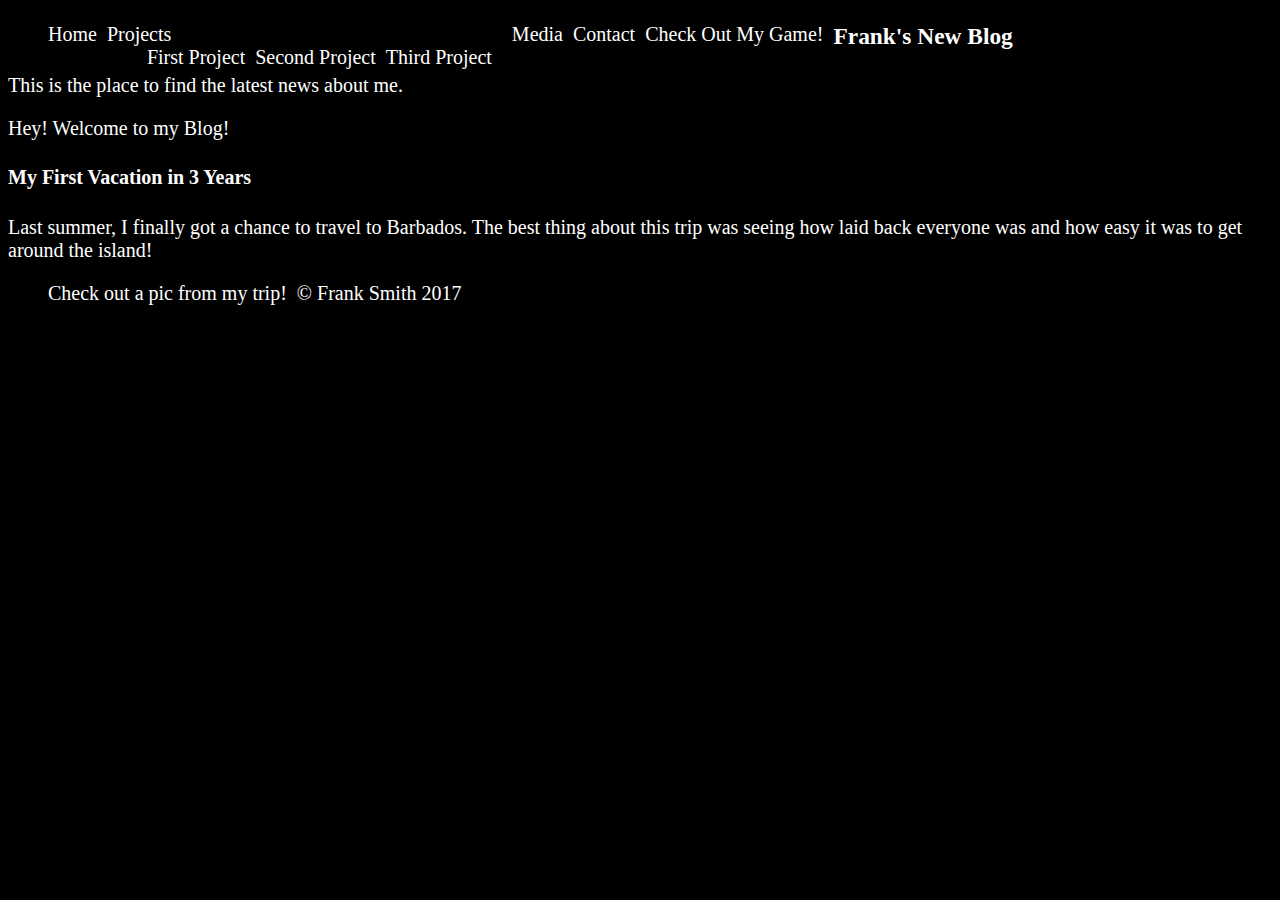
<file: blog/index.html>
<!DOCTYPE html>
<html lang="en">
<head>
  <meta charset="UTF-8">
  <meta name="viewport" content="width=device-width, initial-scale=1.0">
  <meta http-equiv="X-UA-Compatible" content="ie=edge">
  <title>Welcome to Frank's Blog</title>
  <link rel="stylesheet" href="../style.css">
</head>
<body>
  <style>
    body {
    background-image: url("http://barbados.org/images/welcome-to-barbados.jpg");
    background-size: cover;
    font-size: 20px;
    color: white;
  }

  </style>

  <div class="navigation" id="navbar">
    <ul>
      <li><a href="/">Home</a></li>
      <li><a href="/projects">Projects</a>
        <ul class="dropdown">
          <li><a href="#">First Project</a></li>
          <li><a href="#">Second Project</a></li>
          <li><a href="#">Third Project</a></li>
        </ul>
      </li>
      <li><a href="/media">Media</a></li>
      <li><a href="../contact">Contact</a></li>
      <li><a href="../TicTac">Check Out My Game!</a></li>
    </ul>
  </div>


  <div id="header"></div>
    <h3>Frank's New Blog</h3>
    <p>This is the place to find the latest news about me.</p>
  </div>


<div id="container">
  <div id="content">
    <span class="blog_post">Hey! Welcome to my Blog!</span>

  <div class="blog_post">
      <h4>My First Vacation in 3 Years</h4>
      <p>Last summer, I finally got a chance to travel to Barbados. The best thing about this trip was seeing how laid back everyone was and how easy it was to get around the island!</p>

  </div>


    <ul>
      <li><a href="https://www.instagram.com/p/BUpr61jBDIh/?taken-by=knarf56">Check out a pic from my trip!</a></li>
    </ul>


  <div id="footer">
    <p>&copy Frank Smith 2017</p>
  </div>

</body>
</html>
</file>
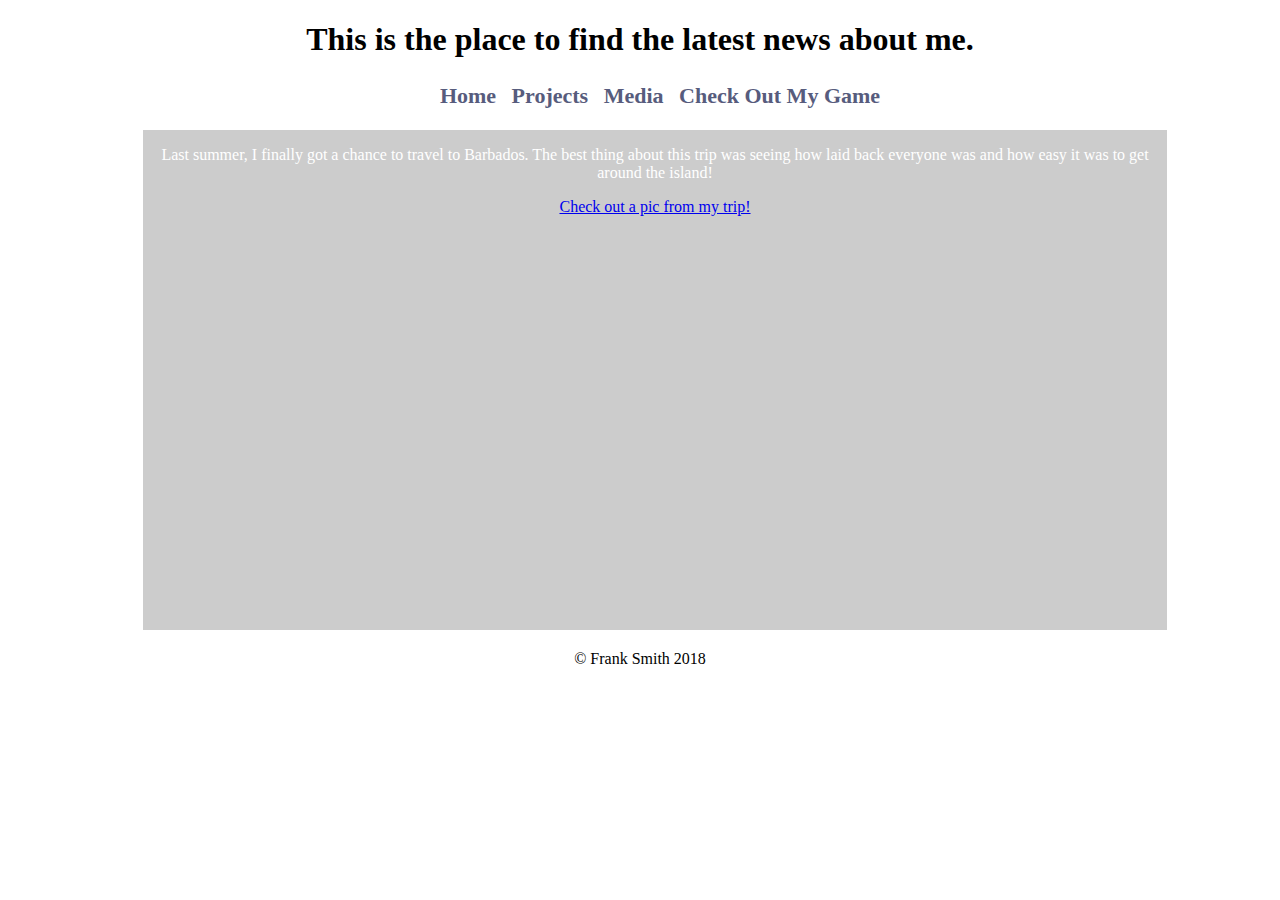
<file: blog2/index.html>
<!DOCTYPE html>
<html lang="en">
  <head>
    <meta charset="utf-8">
  <meta http-equiv="X-UA-Compatible" content="IE=edge,chrome=1">
  <title>Frank Smith's Blog</title>
  <meta name="description" content="">
  <meta name="author" content="">
  <meta name="viewport" content="width=device-width; initial-scale=1.0">
  <link rel="shortcut icon" href="/favicon.ico">
  <link rel="apple-touch-icon" href="/apple-touch-icon.png">
  <link rel="stylesheet" href="style.css" />
  </head>
  <body>

<div id="wrapper">
  <header id="header">
    <h1>This is the place to find the latest news about me.</h1>
    <nav class="navigation">
      <ul>
        <li><a href="../">Home</a></li>
        <li><a href="../Projects">Projects</a></li>
        <li><a href="../Media">Media</a></li>
        <li><a href="../TicTac">Check Out My Game</a></li>
      </ul>
    </nav>
  </header>

    <div id="content" class="clearfix">
      <section id="left-sidebar">
        <p>Last summer, I finally got a chance to travel to Barbados. The best thing about this trip was seeing how laid back everyone was and how easy it was to get around the island!</p>

          <li><a href="https://www.instagram.com/p/BUpr61jBDIh/?taken-by=knarf56">Check out a pic from my trip!</a></li>

      </section>
    </div>


    <footer>
      <p>&copy Frank Smith 2018</p>
    </footer>
  </div>
</body>
</html>
</file>
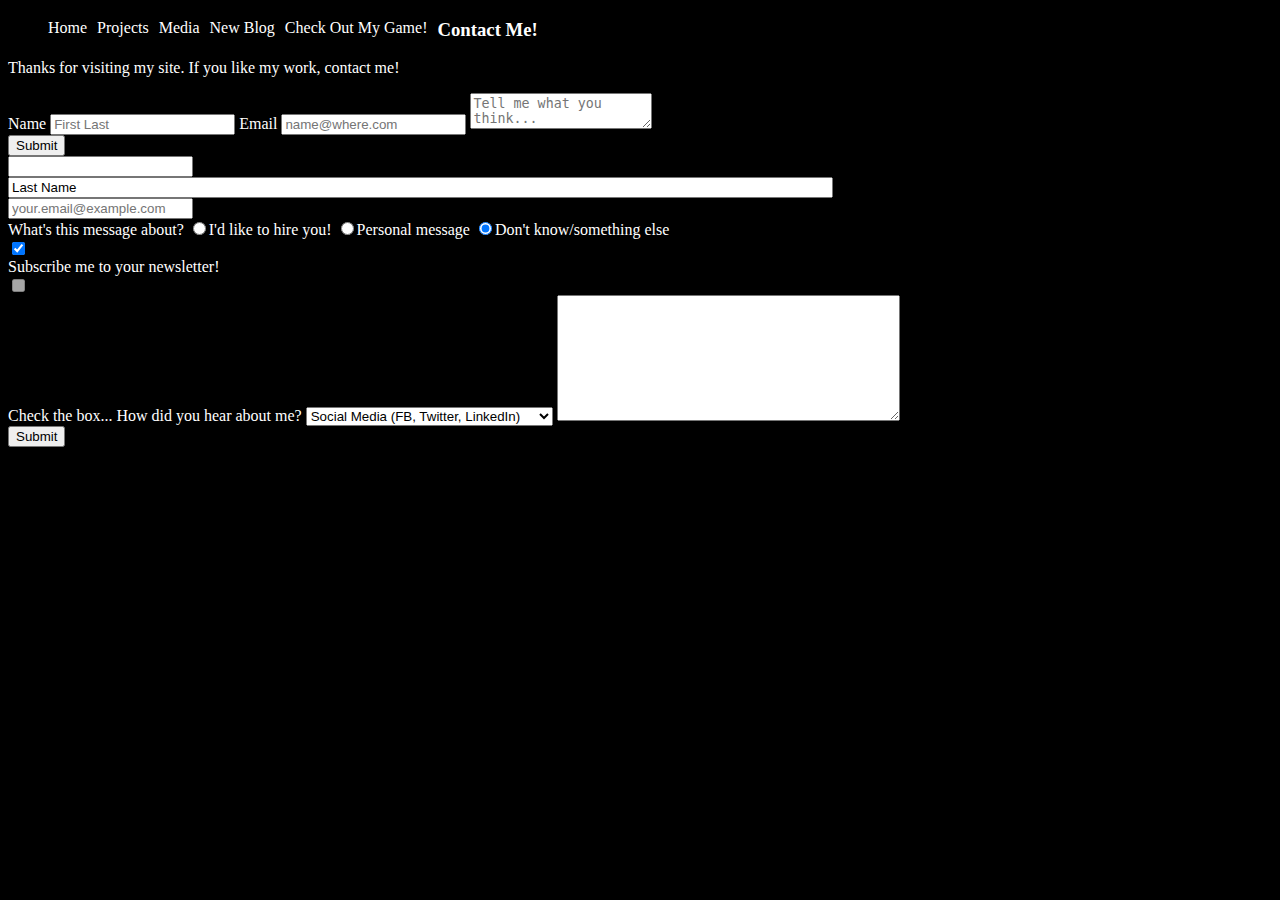
<file: contact/index.html>
<!DOCTYPE html>
<html lang="en">
<head>
  <meta charset="UTF-8">
  <title>Frank Smith | Contact Page</title>
  <link type="text/css" rel="stylesheet" href="../style.css"/>

  <style>
    input {
      display: block;
    }

    label input {
      display: inline;
    }

  </style>

</head>

<body>
  <div>
    <ul id="navbar">
      <li><a href="/">Home</a></li>
      <li><a href="/projects">Projects</a></li>
      <li><a href="/media">Media</a></li>
      <li><a href="../blog2">New Blog</a></li>
      <li><a href="../TicTac">Check Out My Game!</a></li>
    </ul>
  </div>

  <div class="header">
    <h3>Contact Me!</h3>
    <p>Thanks for visiting my site. If you like my work, contact me!</p>
  </div>

  <form action="//formspree.io/your.email@example.com" method="POST">
    <label>
      Name
      <input type="text" name="name" placeholder="First Last">
    </label>

    <label>
      Email
      <input type="email" name="email" placeholder="name@where.com">
    </label>

    <textarea placeholder="Tell me what you think..." name="message"></textarea>

    <input type="SUBMIT">
  </form>



  <form action="//formspree.io/knarf56@gmail.com" method="POST">


  <input type= name="color" >
  <input type="text" name="lastname" value="Last Name" size="100">
  <input type="email" name="userEmail" placeholder="your.email@example.com">

  <label>What's this message about?
    <input type="radio" name="subject" value="professional" checked><span>I'd like to hire you!</span>
    <input type="radio" name="subject" value="personal" checked><span>Personal message</span>
    <input type="radio" name="subject" value="other" checked><span>Don't know/something else</span>
  </label>

  <input type="checkbox" name="optin" value="trusting" checked>Subscribe me to your newsletter!
  <input type="checkbox" name="optout" value="skeptical" disabled>Check the box...

  <label for="marketing">How did you hear about me?</label>
  <select name="marketing">
    <optgroup label="Online">
      <option value="social">Social Media (FB, Twitter, LinkedIn)</option>
      <option value="github">Online Portfolio (GitHub)</option>
      <option value="search">Search Engine</option>
      <option value="email">Email</option>
    </optgroup>
    <optgroup label="In-Person">
      <option value="networking">We met at a networking event</option>
      <option value="referral">Personal referral</option>
      <option value="random">We met somewhere else</option>
    </optgroup>
    <option value="other">Other</option>
  </select>

  <textarea name="user_message" rows="8" cols="40"></textarea>
  <input type="submit">
</form>
  </form>

</body>
</html>
</file>
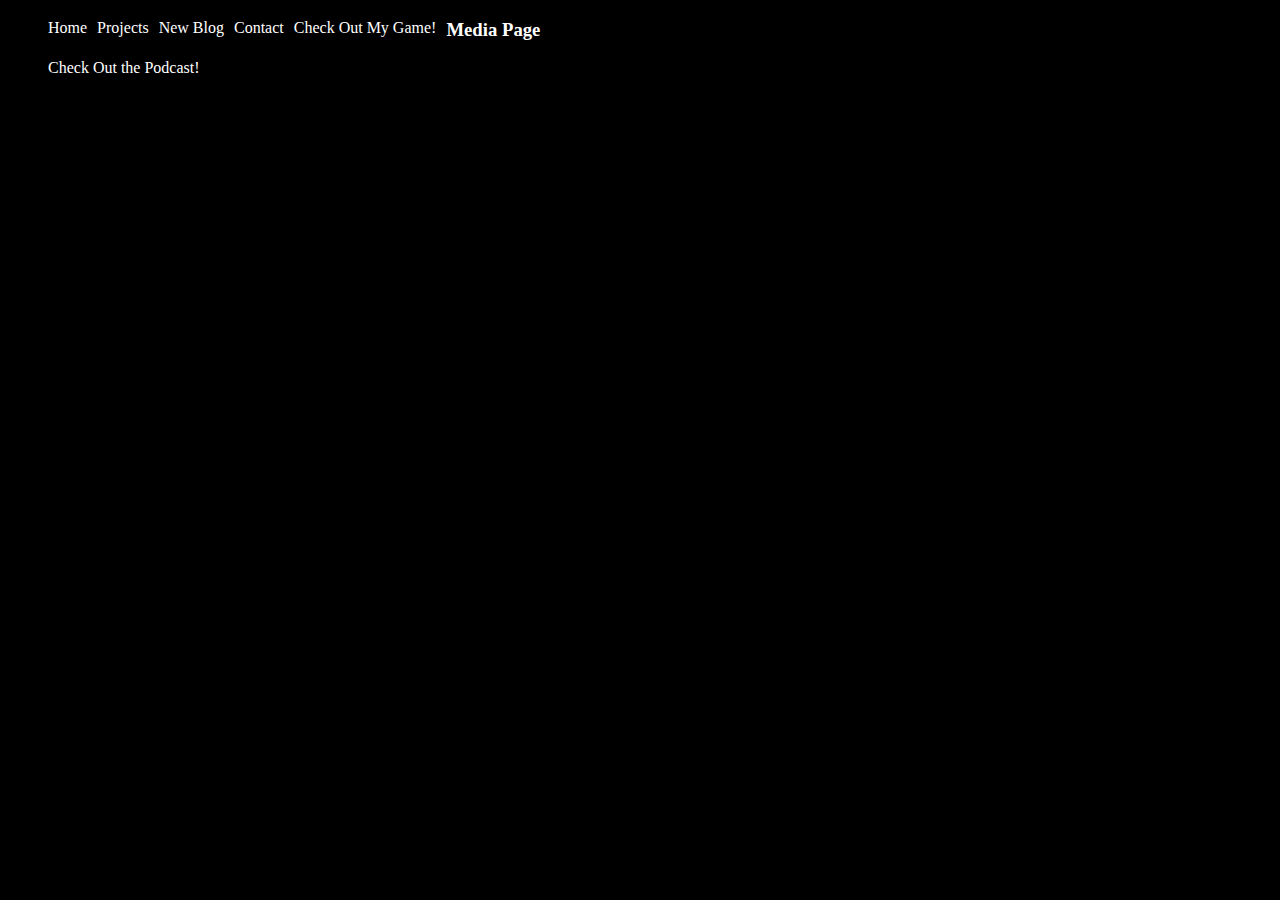
<file: media/index.html>
<!DOCTYPE html>
<html lang="en">
<head>
  <meta charset="UTF-8">
  <meta name="viewport" content="width=device-width, initial-scale=1.0">
  <meta http-equiv="X-UA-Compatible" content="ie=edge">
  <title>Media</title>
  <link rel="stylesheet" href="../style.css">
</head>
<body>

  <ul id="nav">
    <li><a href="../">Home</a></li>
    <li><a href="../projects">Projects</a></li>
    <li><a href="../blog2">New Blog</a></li>
    <li><a href="../contact">Contact</a></li>
    <li><a href="../TicTac">Check Out My Game!</a></li>
  </ul>

  <style>
    body {
    background-image: url("http://www.miaa.net/gen/miaa_generated_bin/images/basic_module/media.jpg");
    background-size: cover;
  }
  </style>

  <h3><b>Media Page</b></h3>

  <ul id="links">
    <li><a href="https://soundcloud.com/real-a-f">Check Out the Podcast!</a></li>
  </ul>


</body>
</html>
</file>
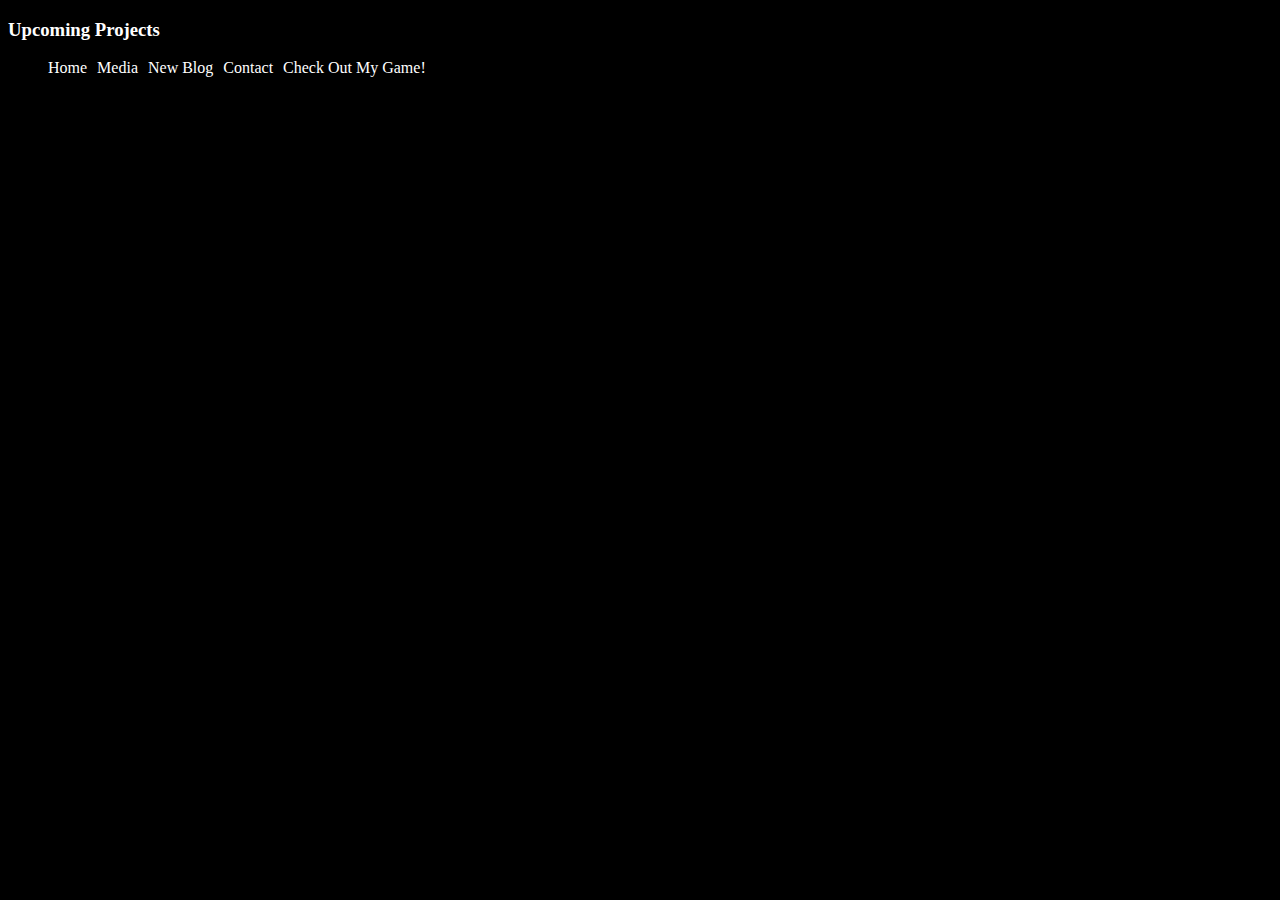
<file: projects/index.html>
<!DOCTYPE html>
<html lang="en">
<head>
  <meta charset="UTF-8">
  <meta name="viewport" content="width=device-width, initial-scale=1.0">
  <meta http-equiv="X-UA-Compatible" content="ie=edge">
  <title>Projects</title>
  <link rel="stylesheet" href="../style.css">
</head>
<body>

  <style>
    body {
    background-image: url("http://blog.ipma.world/wp-content/uploads/2015/09/Dollarphotoclub_65655745-1024x841.jpg");
    background-size: cover;
  }
  </style>


  <h3>Upcoming Projects</h3>
  <div>
    <ul id="navbar">
      <li><a href="../">Home</a></li>
      <li><a href="../Media">Media</a></li>
      <li><a href="../blog2">New Blog</a></li>
      <li><a href="../contact">Contact</a></li>
      <li><a href="../TicTac">Check Out My Game!</a></li>
    </ul>
</div>
</body>
</html>
</file>
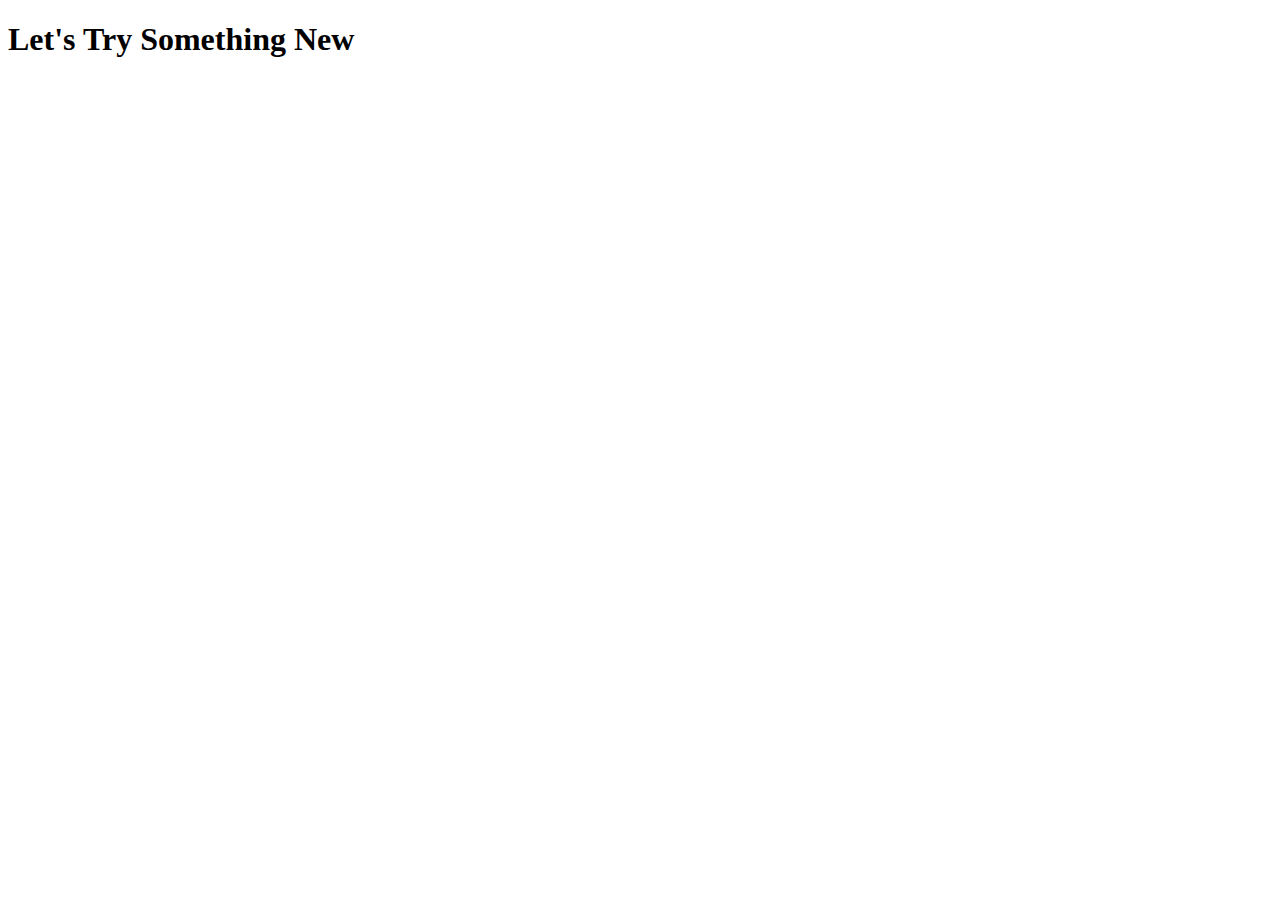
<file: exercises/greeter.html>
<!DOCTYPE html>
<html lang="en">
<head>
  <meta charset="UTF-8">
  <meta name="viewport" content="width=device-width, initial-scale=1.0">
  <meta http-equiv="X-UA-Compatible" content="ie=edge">
  <title>Greeter</title>
</head>
<body>
    <h1>Let's Try Something New</h1>
    <script type="text/javascript" src="greeter.js"></script>
</body>
</html>
</file>
<file: style.css>
img {
  width: 10%;
  length: 10%;
  display: block;
  margin-left: auto;
  margin-right: 30px;
  margin-top: 20px;

}

body {
    background-color: black;
    background-image : url("https://upload.wikimedia.org/wikipedia/commons/thumb/5/54/Tennessee_The_Hill.jpg/350px-Tennessee_The_Hill.jpg");
    background-size: cover;
    color: white;

}

h1 {
  background-color: orange;
  color: white;
  text-align: center;
  margin-top: 140px;
  padding: 5px;
  border: 1px solid #fff;

}

h2 {
  background-color: white;
  color: orange;
  text-align: center;
  margin-top: 100px;
  padding: 5px;
}

li {
  color: white;
  font-size: 20;
  list-style: none;
  margin-right: 10px;
  float: left;
}

li a {
  text-decoration: none;
  color: #fff;
}

p {
  color: white;
}

#navbar {
  background-color: red;
}

div article {
  float: left;
  color: white;
  font-size: 15px;
  list-style: none;
  margin-right: 10px;
  margin-bottom: 40px;
}

body style {
  background-image: url("http://barbados.org/images/welcome-to-barbados.jpg");
}

div.header {
  text-decoration: none;
  color: white;
}
</file>
<file: blog2/style.css>
#wrapper{
 width:1024px;
 margin:0 auto;
}
#header h1{
  text-align: center;
}
  nav.navigation {
  display: block;
  margin-bottom: 10px;
}
nav.navigation  ul {
  list-style: none;
  font-size: 14px;
  text-align: center;
}
nav.navigation  ul li {
  display: inline-block;
}
nav.navigation  ul li a {
  display: block;
  float: left;
  padding: 3px 6px;
  color: #575c7d;
  font-size:22px;
  text-decoration: none;
  font-weight: bold;
}
nav.navigation  ul li a:hover {
  background: #ccc;
  color: #fff;
  -webkit-border-radius: 3px;
  -moz-border-radius: 3px;
  border-radius: 3px;
  padding: 3px 6px;
  margin: 0;
  text-decoration: none;
}

/* page Content */
#content {
  display: block;
  clear: both;
  margin-bottom: 20px;
  min-height: 500px;
}

#left-sidebar {
  width: 100%;
  float: left;
  margin: 0 15px;
  background: #ccc;
  min-height: 500px;
  text-align: center;
  color: white;
  background-image : url(http://sickoftheradio.com/wp-content/uploads/2013/06/Maho-Beach-Saint-Martin-plane-landing.jpg);
  background-size: cover;

}

#right {
  float: right;
  width: 62%;
  background: #efefef;
  text-align: center;
  min-height: 500px;
}
footer{text-align: center;}
/* clearfix */
.clearfix:after {
  content: “.”;
  display: block;
  clear: both;
  visibility: hidden;
  line-height: 0;
  height: 0;
}
.clearfix {
  display: inline-block;
}

html[xmlns] .clearfix {
  display: block;
}
* html .clearfix {
  height: 1%;
}
</file>
